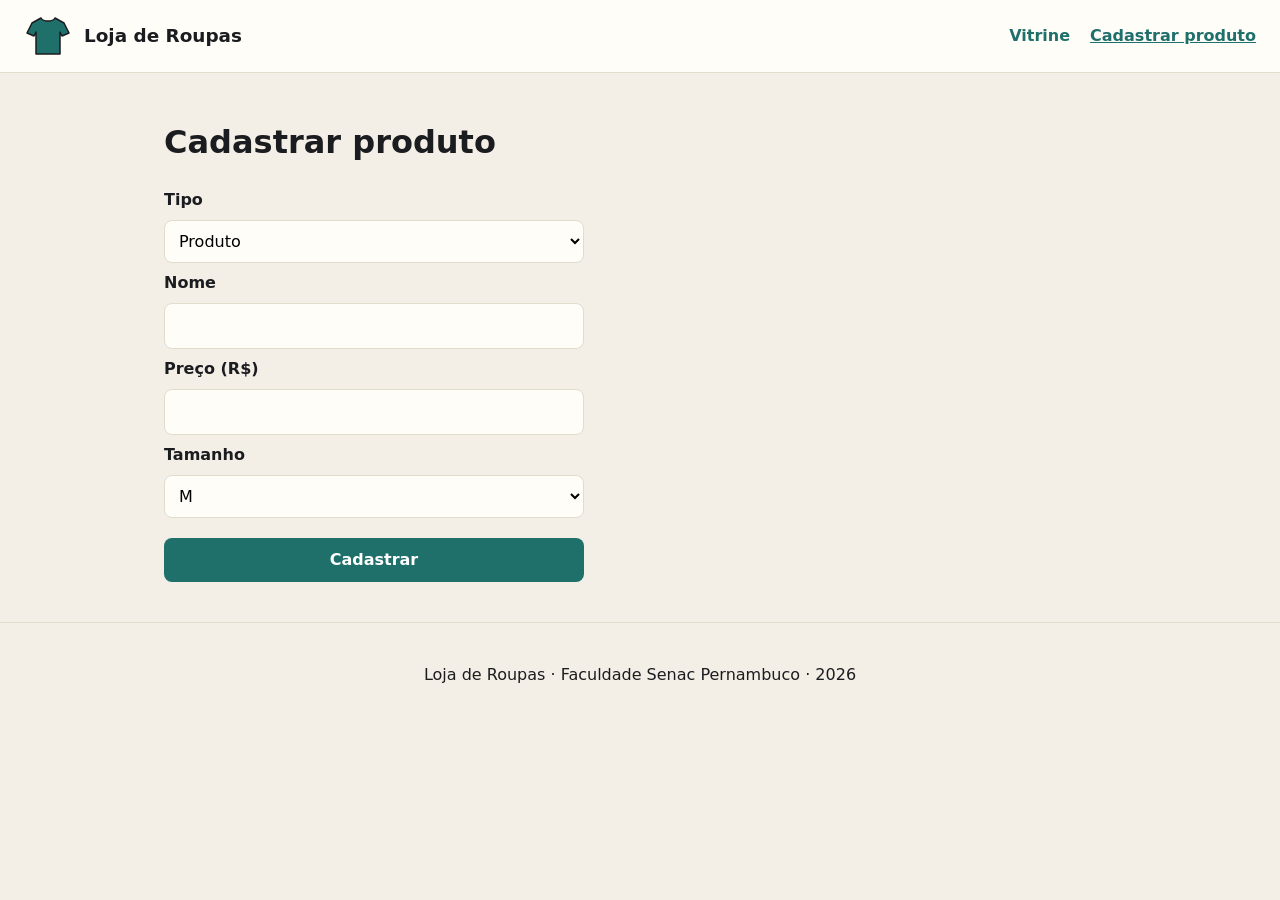
<file: front/cadastro.html>
<!DOCTYPE html>
<html lang="pt-BR">
<head>
  <meta charset="utf-8">
  <meta name="viewport" content="width=device-width, initial-scale=1">
  <meta name="description" content="Cadastro de produtos no catálogo da Loja de Roupas.">
  <title>Cadastrar produto · Loja de Roupas</title>
  <link rel="icon" href="img/logo.svg" type="image/svg+xml">
  <link rel="stylesheet" href="estilo.css">
</head>
<body>
  <header>
    <img src="img/logo.svg" alt="Logotipo da Loja de Roupas: uma camiseta verde" width="48" height="48">
    <p>Loja de Roupas</p>
    <nav aria-label="Principal">
      <ul>
        <li><a href="index.html">Vitrine</a></li>
        <li><a href="cadastro.html" aria-current="page">Cadastrar produto</a></li>
      </ul>
    </nav>
  </header>

  <main>
    <h1>Cadastrar produto</h1>

    <form id="form-produto" class="formulario">
      <label for="tipo">Tipo</label>
      <select id="tipo" name="tipo">
        <option value="Produto">Produto</option>
        <option value="Camiseta">Camiseta</option>
        <option value="Calca">Calça</option>
      </select>

      <label for="nome">Nome</label>
      <input id="nome" name="nome" type="text" required>

      <label for="preco">Preço (R$)</label>
      <input id="preco" name="preco" type="number" min="0.01" step="0.01" required>

      <label for="tamanho">Tamanho</label>
      <select id="tamanho" name="tamanho">
        <option value="PP">PP</option>
        <option value="P">P</option>
        <option value="M" selected>M</option>
        <option value="G">G</option>
        <option value="GG">GG</option>
      </select>

      <button type="submit">Cadastrar</button>
    </form>
    <p id="aviso" role="status"></p>
  </main>

  <footer>
    <p>Loja de Roupas · Faculdade Senac Pernambuco · 2026</p>
  </footer>

  <script src="config.js"></script>
  <script src="cadastro.js"></script>
</body>
</html>
</file>
<file: front/estilo.css>
/* Etapa 17: o visual da loja (Aula 11) */
:root {
  --verde: #1f6f6b;
  --tinta: #1b1c1f;
  --fundo: #f3efe6;
  --cartao: #fffdf8;
  --borda: #e2dccd;
}

* {
  box-sizing: border-box;
}

body {
  margin: 0;
  font-family: system-ui, -apple-system, "Segoe UI", Roboto, sans-serif;
  line-height: 1.5;
  color: var(--tinta);
  background: var(--fundo);
}

/* topo em Flexbox: logo e nome à esquerda, menu à direita */
header {
  display: flex;
  align-items: center;
  gap: 12px;
  padding: 12px 24px;
  background: var(--cartao);
  border-bottom: 1px solid var(--borda);
}

header p {
  margin: 0;
  font-weight: 700;
  font-size: 1.15rem;
}

nav {
  margin-left: auto;
}

nav ul {
  display: flex;
  gap: 20px;
  margin: 0;
  padding: 0;
  list-style: none;
}

nav a {
  color: var(--verde);
  font-weight: 600;
  text-decoration: none;
}

nav a:hover,
nav a:focus-visible,
nav a[aria-current="page"] {
  text-decoration: underline;
}

.busca {
  display: flex;
  align-items: center;
  gap: 8px;
}

.busca label {
  font-weight: 600;
}

.busca input {
  padding: 8px 10px;
  font: inherit;
  background: var(--fundo);
  border: 1px solid var(--borda);
  border-radius: 8px;
}

main {
  max-width: 1000px;
  margin: 0 auto;
  padding: 24px;
}

/* vitrine em Grid: 3 colunas, o título ocupa a linha toda */
section {
  display: grid;
  grid-template-columns: repeat(3, 1fr);
  gap: 20px;
}

section h2 {
  grid-column: 1 / -1;
  margin: 0;
}

article {
  display: flex;
  flex-direction: column;
  gap: 6px;
  padding: 20px;
  background: var(--cartao);
  border: 1px solid var(--borda);
  border-radius: 10px;
}

article h3,
article p {
  margin: 0;
}

article strong {
  color: var(--verde);
  font-size: 1.25rem;
}

button {
  margin-top: auto;
  padding: 10px 16px;
  font: inherit;
  font-weight: 600;
  color: #fff;
  background: var(--verde);
  border: 0;
  border-radius: 8px;
  cursor: pointer;
}

button:hover {
  filter: brightness(1.1);
}

button:focus-visible,
input:focus-visible,
select:focus-visible {
  outline: 3px solid var(--tinta);
  outline-offset: 2px;
}

footer {
  padding: 24px;
  text-align: center;
  border-top: 1px solid var(--borda);
}

/* Etapa 18: o formulário em coluna */
.formulario {
  display: flex;
  flex-direction: column;
  gap: 8px;
  max-width: 420px;
}

.formulario label {
  font-weight: 600;
}

.formulario input,
.formulario select {
  padding: 10px;
  font: inherit;
  background: var(--cartao);
  border: 1px solid var(--borda);
  border-radius: 8px;
}

.formulario button {
  margin-top: 12px;
}

#aviso,
#estado {
  font-weight: 600;
  color: var(--verde);
}

/* tela pequena: uma coluna só */
@media (max-width: 700px) {
  header {
    flex-wrap: wrap;
  }

  nav {
    width: 100%;
    margin-left: 0;
  }

  section {
    grid-template-columns: 1fr;
  }
}
</file>
